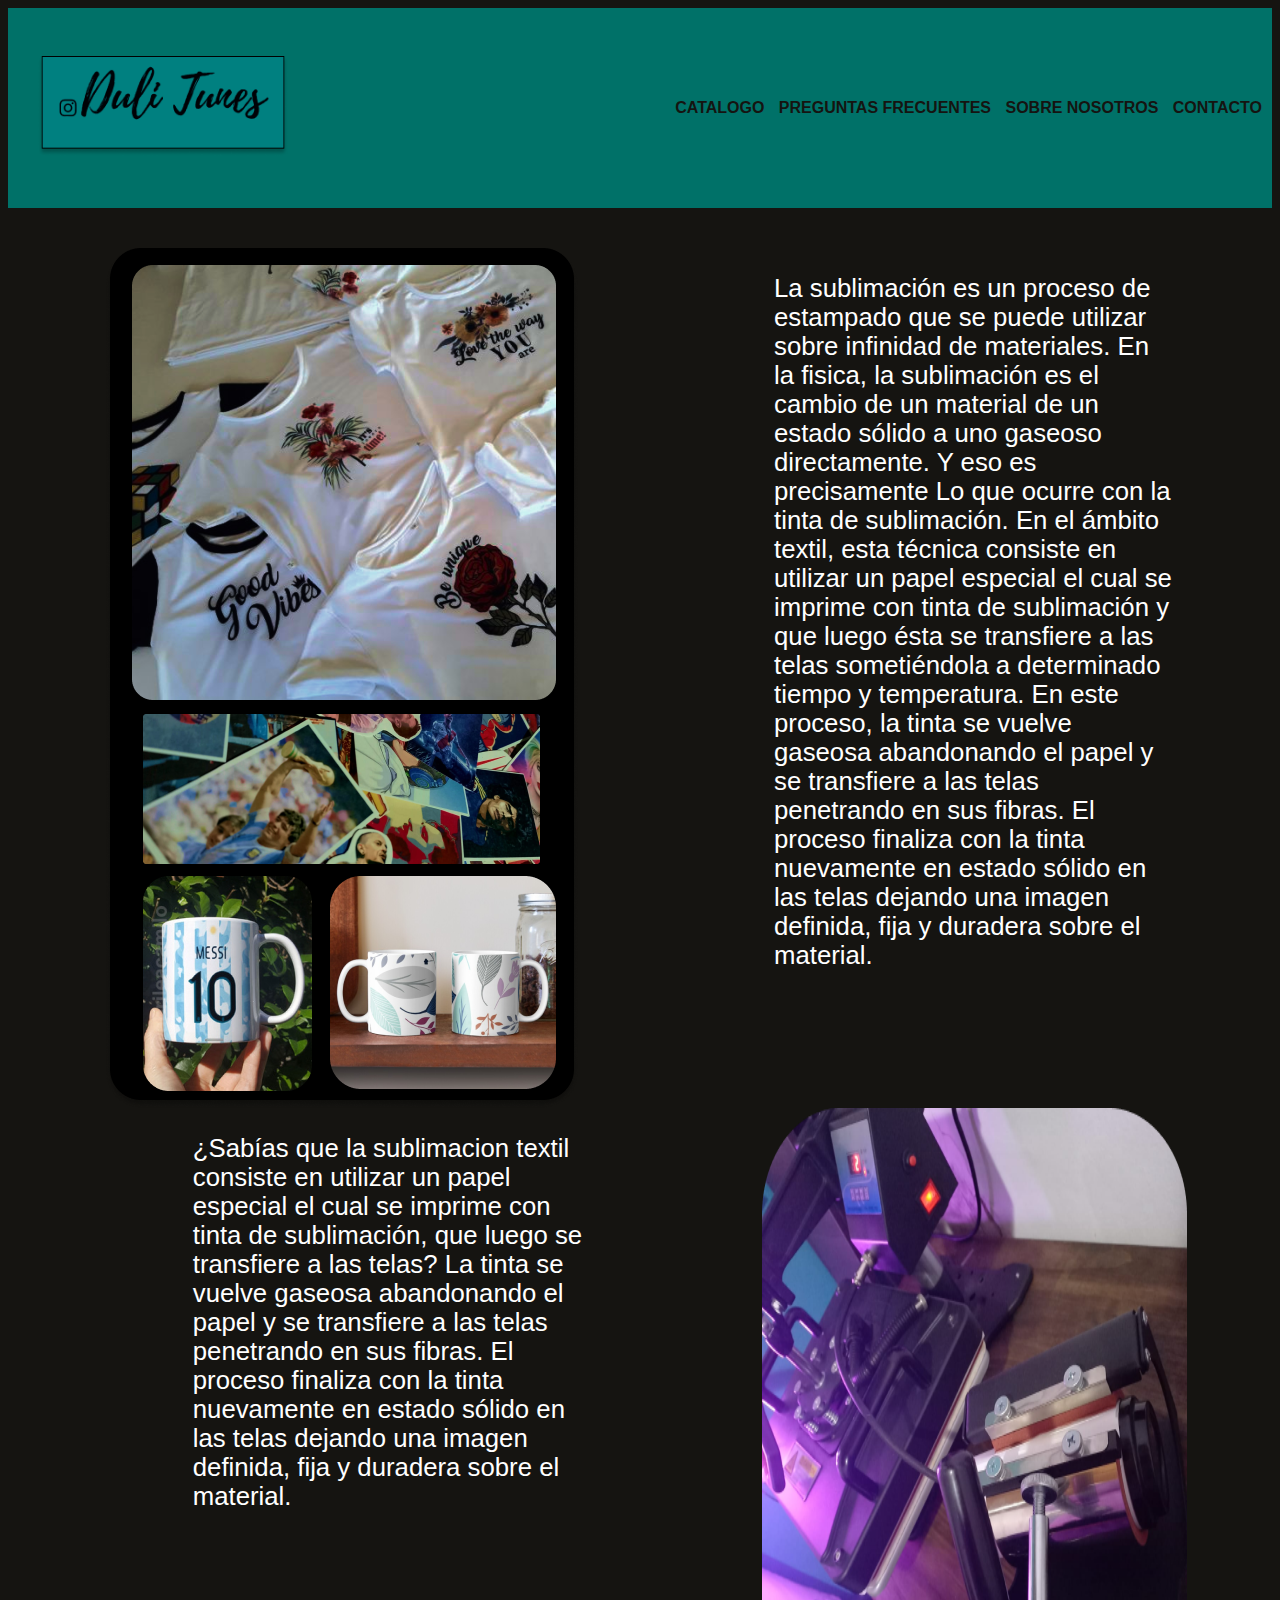
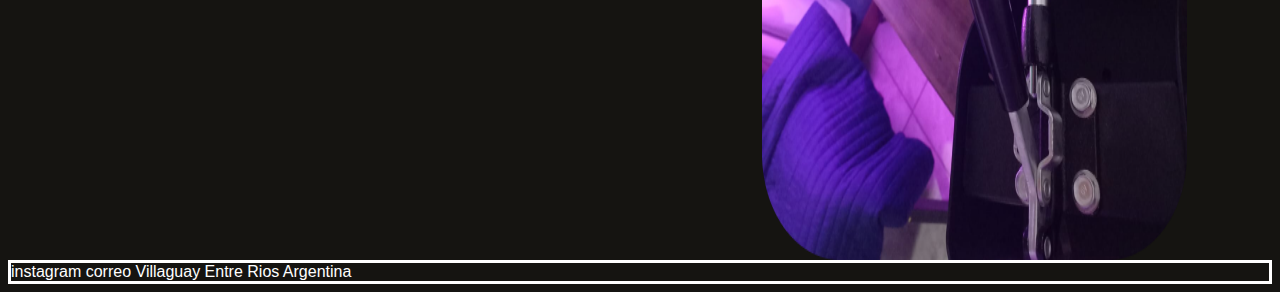
<file: index.html>
<!DOCTYPE html>
<html lang="en">
<head>
    <meta charset="UTF-8">
    <meta http-equiv="X-UA-Compatible" content="IE=edge">
    <meta name="viewport" content="width=device-width, initial-scale=1.0">
    <title>Document</title>
    <link rel="stylesheet" href="./style.css">
</head>
<body>
<header>
    <a href="" class="logo">
        <img src="./img/logo.png" alt="logo">
    </a>
    <nav>
        <a href="catalogo.html">CATALOGO</a>
        <a href="preguntas.html">PREGUNTAS FRECUENTES</a>
        <a href="nosotros.html">SOBRE NOSOTROS</a>
        <a href="contacto.html">CONTACTO</a>
    </nav>

</header>

<section class="grupoup">

    <img src="./img/img1.png" alt="grupo de imagenes" class="grupoA">


    <p class="textoup">
        La sublimación es un proceso de estampado que se puede utilizar sobre infinidad de materiales. 
        En la fisica, la sublimación es el cambio de un material de un estado sólido a uno gaseoso directamente. 
        Y eso es precisamente Lo que ocurre con la tinta de sublimación.
        En el ámbito textil, esta técnica consiste en utilizar un papel especial el cual se imprime con tinta de 
        sublimación y que luego ésta se transfiere a las telas sometiéndola a determinado tiempo y temperatura. En este proceso, la tinta se vuelve gaseosa abandonando el papel y se transfiere a las telas penetrando en sus fibras. 
        El proceso finaliza con la tinta nuevamente en estado sólido en las telas dejando una imagen definida, 
        fija y duradera sobre el material.
    </p>

</section>

<section class="grupofoot">
   
    <p class="textofoot">¿Sabías que la  sublimacion textil consiste en utilizar un papel especial el cual se imprime con tinta de sublimación, 
        que luego se transfiere a las telas?
        La tinta se vuelve gaseosa abandonando el papel y se transfiere a las telas penetrando en sus fibras. 
        El proceso finaliza con la tinta nuevamente en estado sólido en las telas dejando una imagen definida, 
        fija y duradera sobre el material.
    </p>
     <img src="./img/img3.png" alt="">
</section>

<footer>
    <tr>
        <th>instagram</th>
        <th>correo</th>
        <th>Villaguay Entre Rios Argentina</th>
    </tr>
</footer>
    
</body>
</html>
</file>
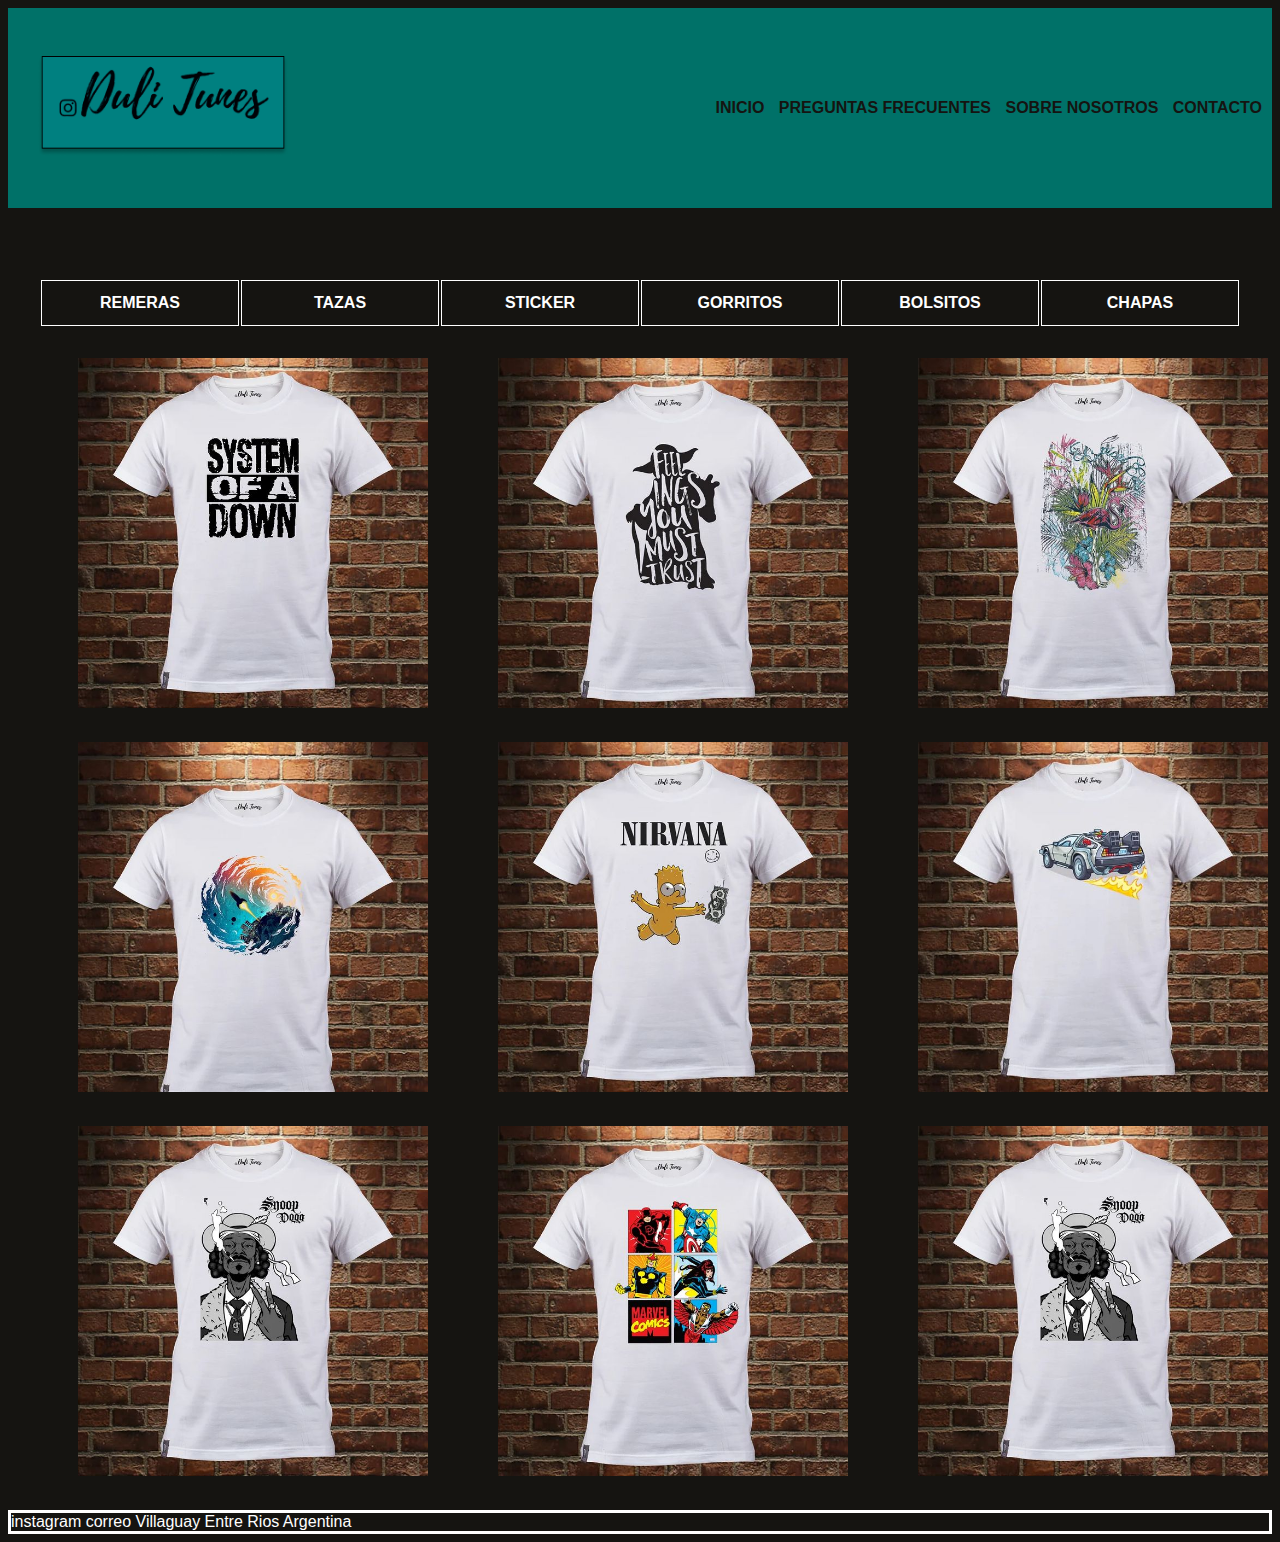
<file: catalogo.html>
<!DOCTYPE html>
<html lang="en">
<head>
    <meta charset="UTF-8">
    <meta http-equiv="X-UA-Compatible" content="IE=edge">
    <meta name="viewport" content="width=device-width, initial-scale=1.0">
    <title>Document</title>
    <link rel="stylesheet" href="./style.css">
</head>
<body>
    <header>
        <a href="" class="logo">
            <img src="./img/logo.png" alt="logo">
        </a>
        <nav>
            <a href="index.html">INICIO</a>
            <a href="">PREGUNTAS FRECUENTES</a>
            <a href="">SOBRE NOSOTROS</a>
            <a href="">CONTACTO</a>
        </nav>
    
    </header>

    <div class="container">
        <table>
            <tr class="barracatalogo">
                <th class="barracatalogo">REMERAS</th>
                <th class="barracatalogo">TAZAS</th>
                <th class="barracatalogo">STICKER</th>
                <th class="barracatalogo">GORRITOS</th>
                <th class="barracatalogo">BOLSITOS</th>
                <th class="barracatalogo">CHAPAS</th>

            </tr>
        </table>
    </div>
<section class="contremeras">
    <div class="remeras">
        <img src="./img/remeras/remreas.webp" alt="">
    </div>
    <div class="remeras">
        <img src="./img/remeras/remeras2.webp" alt="">
    </div>
    <div class="remeras">
        <img src="./img/remeras/remeras3.webp" alt="">
    </div>
    <div class="remeras">
        <img src="./img/remeras/remeras4.webp" alt="">
    </div>
    <div class="remeras">
        <img src="./img/remeras/remeras5.webp" alt="">
    </div>
    <div class="remeras">
        <img src="./img/remeras/remeras6.webp" alt="">
    </div>
    <div class="remeras">
        <img src="./img/remeras/remeras7.webp" alt="">
    </div>
    <div class="remeras">
        <img src="./img/remeras/remeras8.webp" alt="">
    </div>
    <div class="remeras">
        <img src="./img/remeras/remeras9.webp" alt="">
    </div>
</section>

<footer>
    <tr>
        <th>instagram</th>
        <th>correo</th>
        <th>Villaguay Entre Rios Argentina</th>
    </tr>
</footer>






    


    
</body>
</html>
</file>
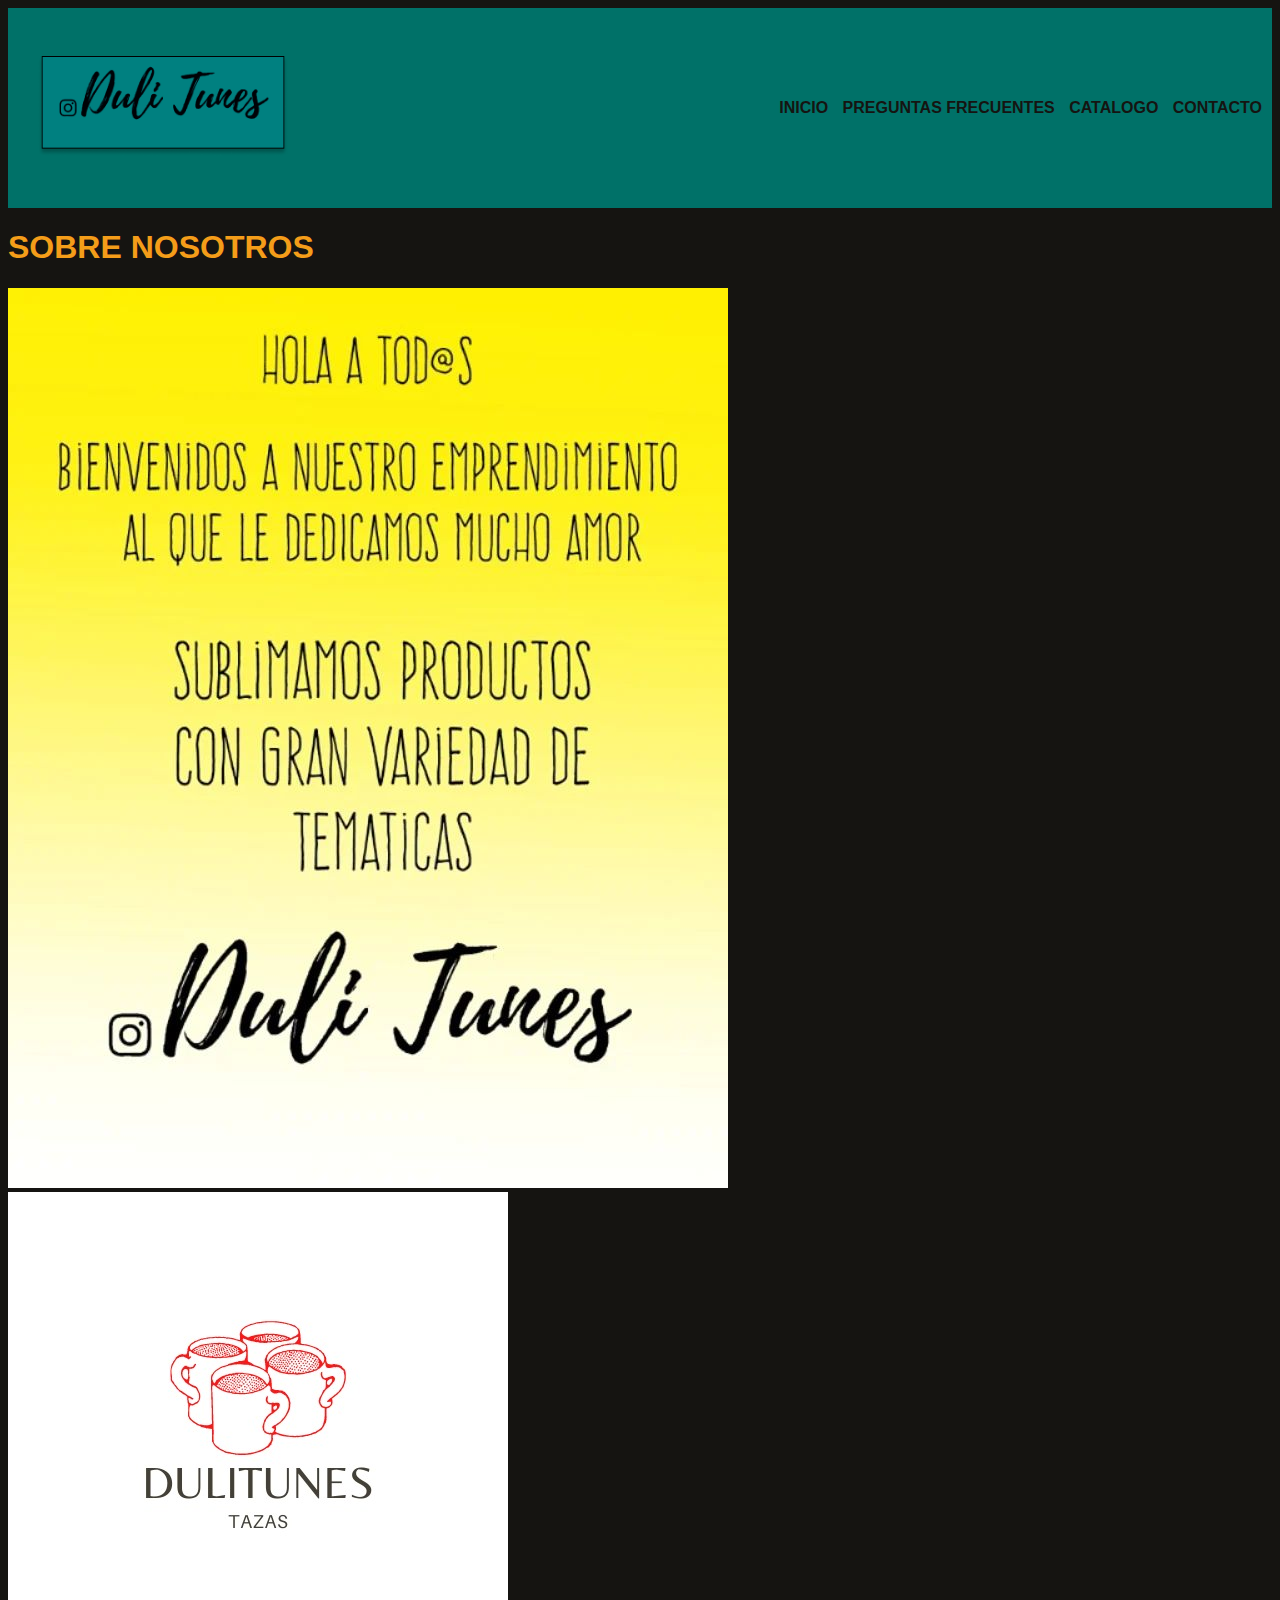
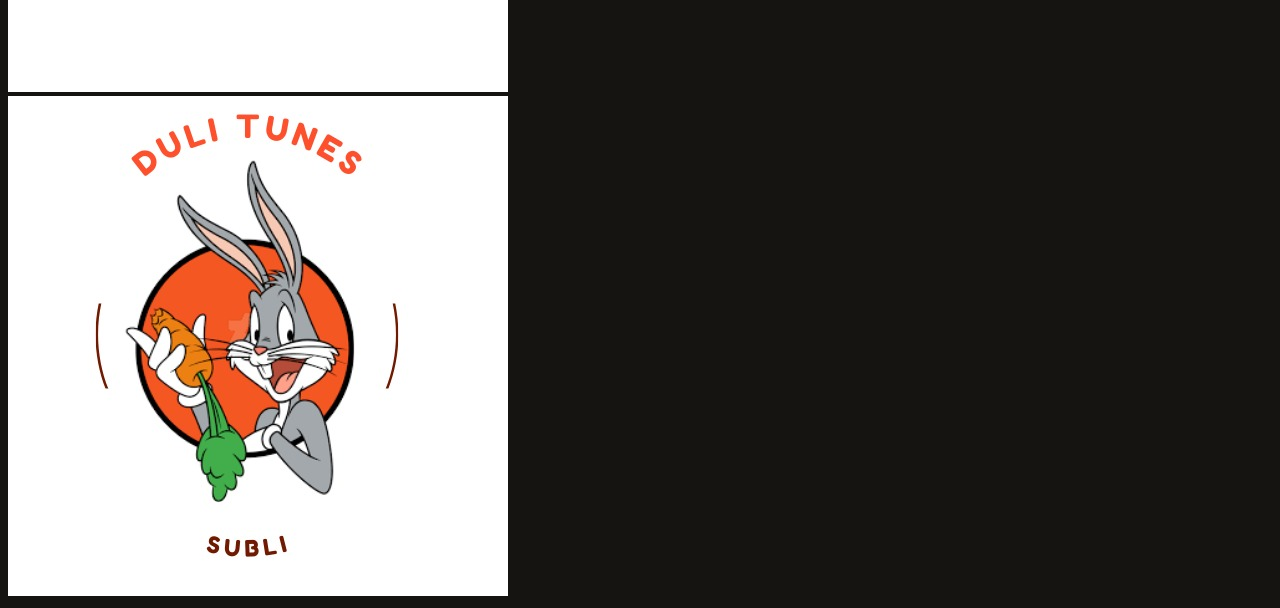
<file: nosotros.html>
<!DOCTYPE html>
<html lang="en">
<head>
    <meta charset="UTF-8">
    <meta http-equiv="X-UA-Compatible" content="IE=edge">
    <meta name="viewport" content="width=device-width, initial-scale=1.0">
    <title>Document</title>
    <link rel="stylesheet" href="./style.css">
</head>
<body>
    <header>
        <a href="" class="logo">
            <img src="./img/logo.png" alt="logo">
        </a>
        <nav>
            <a href="index.html">INICIO</a>
            <a href="preguntas.html">PREGUNTAS FRECUENTES</a>
            <a href="catalogo.html">CATALOGO</a>
            <a href="contacto.html">CONTACTO</a>
        </nav>
    
    </header>

    <h1>SOBRE NOSOTROS</h1>

    <section>
        <img src="./img/nosotros.png" alt="">
    </section>

    <section>
        <img src="./img/taza.jpeg" alt="">
    </section>

    <section>
        <img src="./img/conejo.jpeg" alt="">
    </section>
    
    
</body>
</html>
</file>
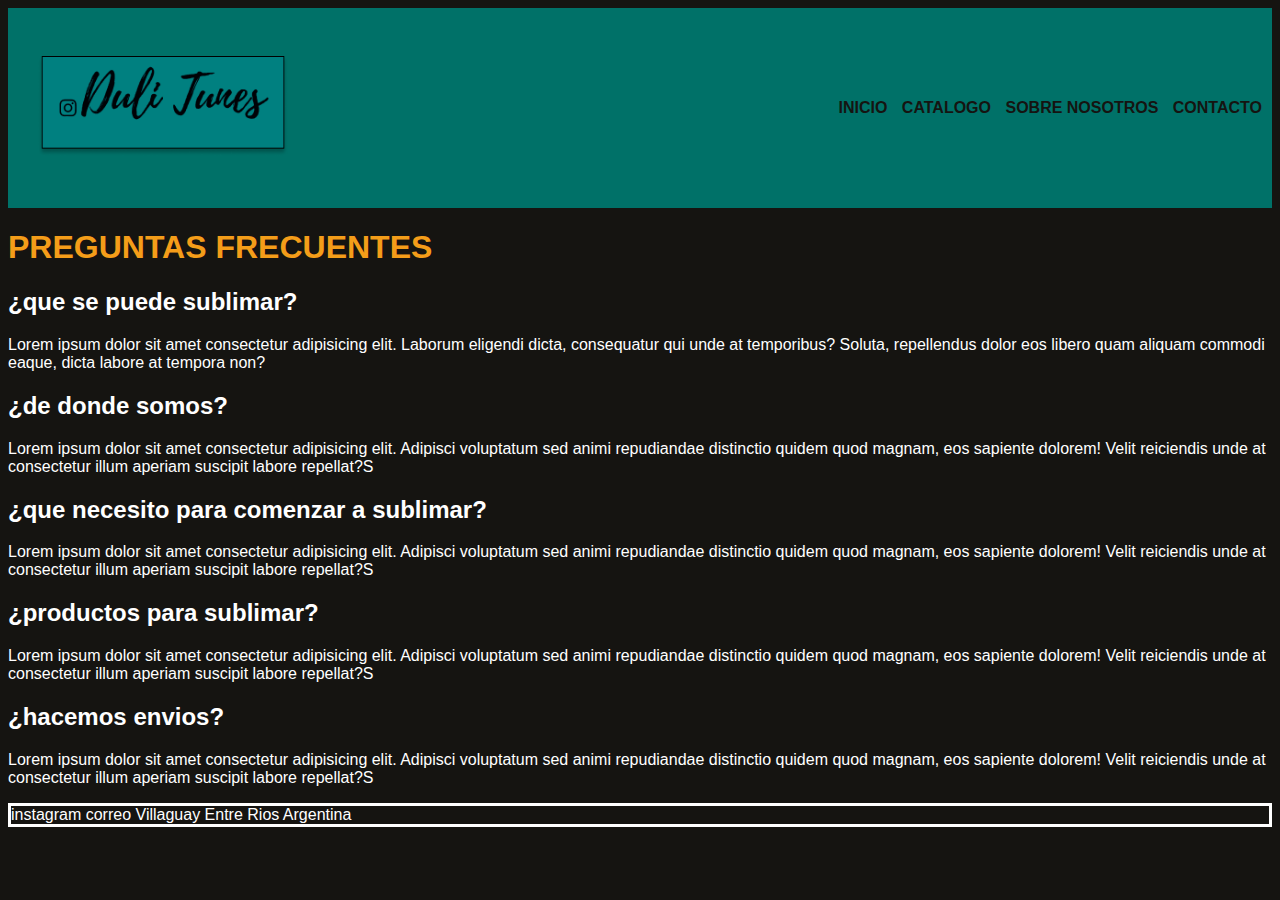
<file: preguntas.html>
<!DOCTYPE html>
<html lang="en">
<head>
    <meta charset="UTF-8">
    <meta http-equiv="X-UA-Compatible" content="IE=edge">
    <meta name="viewport" content="width=device-width, initial-scale=1.0">
    <title>Document</title>
    <link rel="stylesheet" href="./style.css">
</head>
<body>
    <header>
        <a href="" class="logo">
            <img src="./img/logo.png" alt="logo">
        </a>
        <nav>
            <a href="index.html">INICIO</a>
            <a href="catalogo.html">CATALOGO</a>
            <a href="nosotros.html">SOBRE NOSOTROS</a>
            <a href="contacto.html">CONTACTO</a>
        </nav>
    
    </header>
    
    <h1>PREGUNTAS FRECUENTES</h1>

    <section class="lorem">
        <h2>¿que se puede sublimar?</h2>
        <p>Lorem ipsum dolor sit amet consectetur adipisicing elit. Laborum eligendi dicta, consequatur qui unde at temporibus? Soluta, repellendus dolor eos libero quam aliquam commodi eaque, dicta labore at tempora non?
        </p>
    </section>
    <section" class="lorem">
        <h2>¿de donde somos?</h2>
        <p>Lorem ipsum dolor sit amet consectetur adipisicing elit. Adipisci voluptatum sed animi repudiandae distinctio quidem quod magnam, eos sapiente dolorem! Velit reiciendis unde at consectetur illum aperiam suscipit labore repellat?S</p>
    </section>
    <section" class="lorem">
        <h2>¿que necesito para comenzar a sublimar?</h2>
        <p>Lorem ipsum dolor sit amet consectetur adipisicing elit. Adipisci voluptatum sed animi repudiandae distinctio quidem quod magnam, eos sapiente dolorem! Velit reiciendis unde at consectetur illum aperiam suscipit labore repellat?S</p>
    </section">
    <section class="lorem">
        <h2>¿productos para sublimar?</h2>
        <p>Lorem ipsum dolor sit amet consectetur adipisicing elit. Adipisci voluptatum sed animi repudiandae distinctio quidem quod magnam, eos sapiente dolorem! Velit reiciendis unde at consectetur illum aperiam suscipit labore repellat?S</p>
    </section">
    <section class="lorem">
        <h2>¿hacemos envios?</h2>
        <p>Lorem ipsum dolor sit amet consectetur adipisicing elit. Adipisci voluptatum sed animi repudiandae distinctio quidem quod magnam, eos sapiente dolorem! Velit reiciendis unde at consectetur illum aperiam suscipit labore repellat?S</p>
    </section>

    <footer>
        <tr>
            <th>instagram</th>
            <th>correo</th>
            <th>Villaguay Entre Rios Argentina</th>
        </tr>
    </footer>

    
</body>
</html>
</file>
<file: style.css>
body{
    font-family:Arial, Helvetica, sans-serif;
    background-color: #151411;
    
}

a{
    text-decoration: none;
    color: #151411;
    font-weight: 600;
    padding-right: 10px;
    
}

nav a:hover{
    color:#F49D19;
}

.container a:hover{
    color:#F49D19;


}

header{
    display: flex;
    background-color: #007168;
    justify-content: space-between;
    min-height: 200px;
    align-items: center;
}

.logo img{
    width: 250px;
    height: 100px;
    padding-left: 30px;

}

@media screen and (max-width:1270px) {

    header{
        flex-direction: column;
        background-color: #F49D19;
    }

   

    .contremeras{
        max-width: 900px;
      
    }
    
    .remeras img{
        grid-template-columns: auto auto;
    }
    
}


.grupoup{
    display: flex;
    padding-top: 40px;
    color: white;
    text-align:start;
    font-size: 1.4rem;
    justify-content: space-around;

    animation-name: textoup;
    animation-duration: 5s;
    animation-iteration-count: infinite;

    
}


.textoup{
    flex-direction: column;
    height: 700px;
    width: 400px;
    font-size:115%
    
}

@keyframes textoup{

    0%{
        color: white;
    }

    50%{
        color:#F49D19;
    }

 
}


.textofoot{
    color: white;
    height: 700px;
    width: 400px;
    padding-left: 100px;
    justify-content: center;
    font-size:115%;

    animation-name: textofoot;
    animation-duration: 5s;
    animation-iteration-count: infinite;

    
}

.grupofoot{
    display: flex;
    justify-content: space-around;
    font-size: 1.4rem;


}

@keyframes textofoot{

    0%{
        color: white;
    }

    50%{
        color: #007168;
    }


}

.container{
    display: flex;
    justify-content: center;
    height: 50px;
    padding-top: 70px;
   

}

.barracatalogo{
    border: 1px solid white;
    color: white;
    width: 194px;
    
}

.contremeras{
    display: grid;
    grid-template-columns: auto auto auto;
    gap: 30px;
    padding: 30px;
    padding-right: 50px;
}

.remeras img{
    width: 350px;
    height: 350px;
    padding-left: 40px;
}

footer{
    color:white;
    border: white solid 3px;
}

h1{
    color:#F49D19;
}
.lorem{
    color: white;
}
</file>
